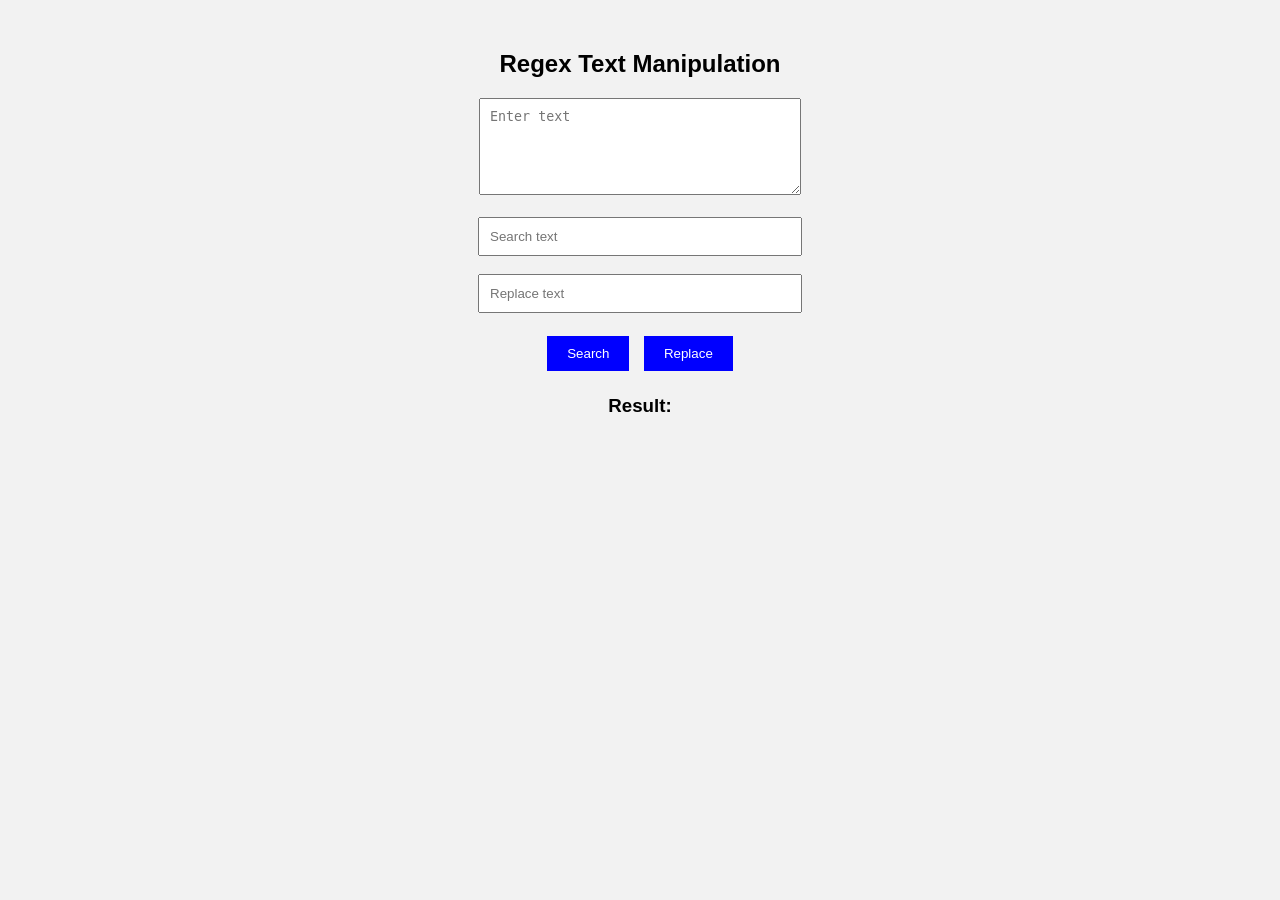
<file: preview.html>
<!DOCTYPE html>
<html>
<head>
    <title>Text Manipulation</title>

    <style>
        body{
            font-family: Arial;
            text-align: center;
            margin-top: 50px;
            background: #f2f2f2;
        }

        textarea,input{
            width: 300px;
            padding: 10px;
        }

        button{
            padding: 10px 20px;
            margin: 5px;
            background: blue;
            color: white;
            border: none;
        }

        button:hover{
            background: darkblue;
        }

        #result{
            font-size: 18px;
            color: red;
        }
    </style>
</head>

<body>

<h2>Regex Text Manipulation</h2>

<textarea id="text" rows="5" cols="40" placeholder="Enter text"></textarea>
<br><br>

<input type="text" id="search" placeholder="Search text">
<br><br>

<input type="text" id="replace" placeholder="Replace text">
<br><br>

<button onclick="findText()">Search</button>
<button onclick="replaceText()">Replace</button>

<h3>Result:</h3>
<p id="result"></p>

<script>
function findText()
{
    let text = document.getElementById("text").value;
    let search = document.getElementById("search").value;

    let regex = new RegExp(search,"g");
    let match = text.match(regex);

    document.getElementById("result").innerHTML =
        match ? match.join(", ") : "No Match Found";
}

function replaceText()
{
    let text = document.getElementById("text").value;
    let search = document.getElementById("search").value;
    let replace = document.getElementById("replace").value;

    let regex = new RegExp(search,"g");
    let output = text.replace(regex, replace);

    document.getElementById("result").innerHTML = output;
}
</script>

</body>
</html>
</file>
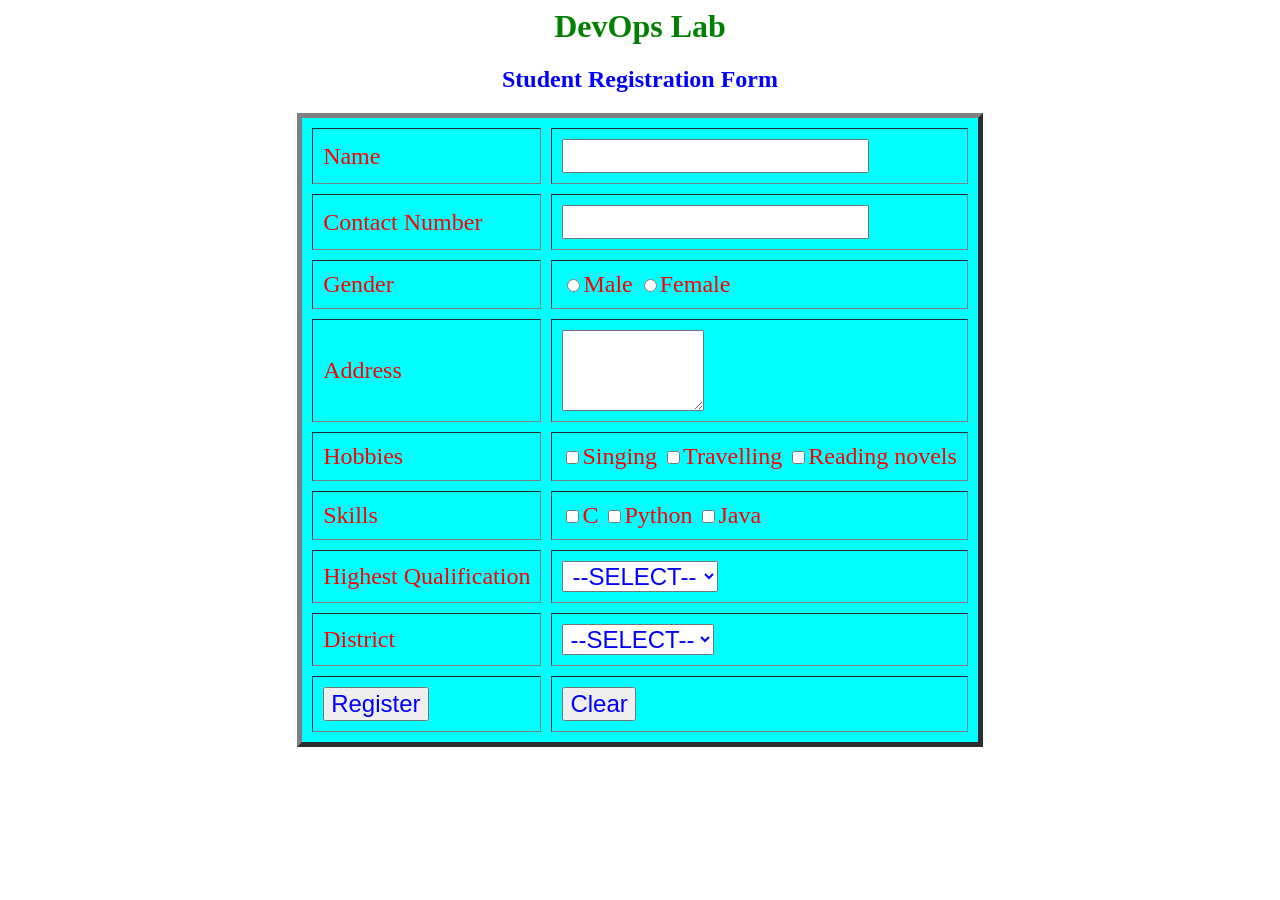
<file: registration.html>
<html>
<head>
    <title>Student Registration</title>
    <link href="register.css" rel="stylesheet">
</head>

<body>
<h1>DevOps Lab</h1>
<h2>Student Registration Form</h2>

<form>
<table border="5" align="center"
       cellspacing="10" cellpadding="10">

<tr>
<td>Name</td>
<td><input type="text"></td>
</tr>

<tr>
<td>Contact Number</td>
<td><input type="text"></td>
</tr>

<tr>
<td>Gender</td>
<td>
<input type="radio" name="g">Male
<input type="radio" name="g">Female
</td>
</tr>

<tr>
<td>Address</td>
<td><textarea rows="5" cols="15"></textarea></td>
</tr>

<tr>
<td>Hobbies</td>
<td>
<input type="checkbox">Singing
<input type="checkbox">Travelling
<input type="checkbox">Reading novels
</td>
</tr>

<tr>
<td>Skills</td>
<td>
<input type="checkbox">C
<input type="checkbox">Python
<input type="checkbox">Java
</td>
</tr>

<tr>
<td>Highest Qualification</td>
<td>
<select>
<option>--SELECT--</option>
<option>Ph.D</option>
<option>M.E/M.Tech</option>
<option>B.E/B.Tech</option>
<option>Diploma</option>
<option>Intermediate</option>
<option>SSC</option>
</select>
</td>
</tr>

<tr>
<td>District</td>
<td>
<select>
<option>--SELECT--</option>
<option>Adilabad</option>
<option>Zaheerabad</option>
</select>
</td>
</tr>

<tr>
<td>
<input type="submit" value="Register">
</td>
<td>
<input type="reset" value="Clear">
</td>
</tr>

</table>
</form>
</body>
</html>
</file>
<file: register.css>
h1 {
    color: green;
    text-align: center;
}

h2 {
    color: blue;
    text-align: center;
}

p {
    color: red;
}

table {
    background-color: cyan;
}

td {
    color: red;
    font-size: 24px;
}

input {
    color: blue;
    font-size: 24px;
    text-align: center;
}

select {
    color: blue;
    font-size: 24px;
    text-align: center;
}
</file>
